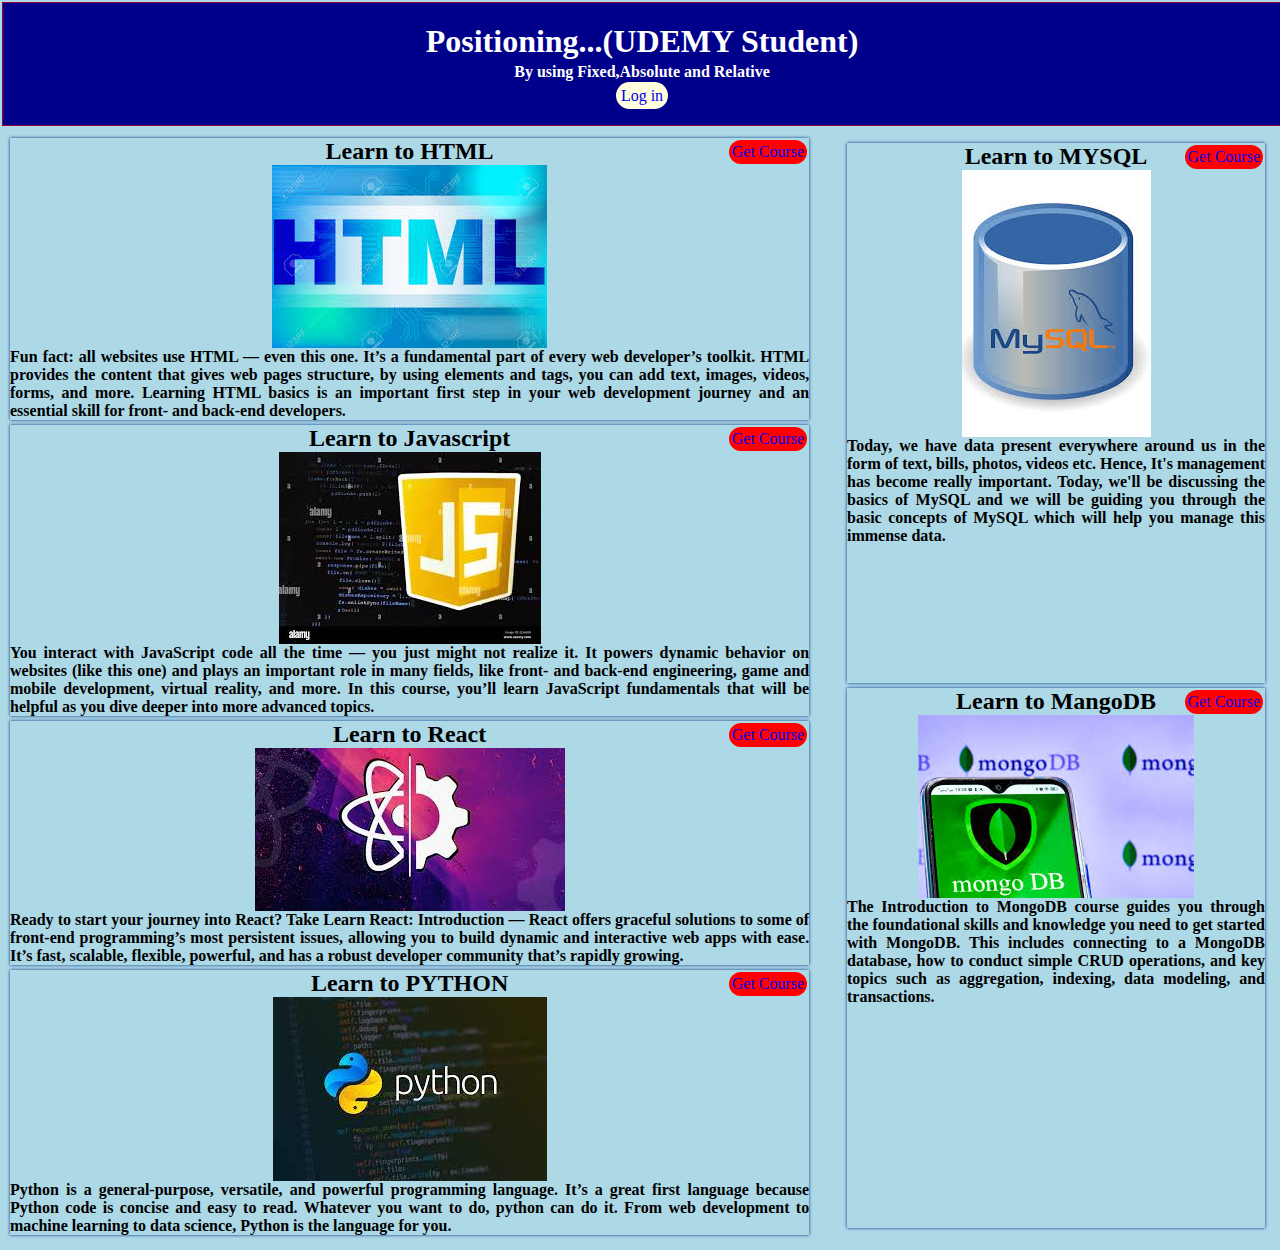
<file: projects/positioning.html>
<!DOCTYPE html>
<html lang="en">
  <head>
    <meta charset="UTF-8" />
    <meta name="viewport" content="width=device-width, initial-scale=1.0" />
    <title>Project 1</title>
    <link rel="stylesheet" href="./positioning.css" />
  </head>
  <body>
    <div class="header">
      <h1>Positioning...(UDEMY Student)</h1>
      <p>By using Fixed,Absolute and Relative</p>
      <a target="_blank" href="https://www.udemy.com/join/login-popup/?locale=en_US&response_type=html&next=https%3A%2F%2Fwww.udemy.com%2F%3Futm_source%3Daff-campaign%26utm_medium%3Dudemyads%26LSNPUBID%3DOzpaRYwFVr0%26ranMID%3D47901%26ranEAID%3DOzpaRYwFVr0%26ranSiteID%3DOzpaRYwFVr0-XsiTPmk02HTb75eZaCZnFQ">Log in</a>
    </div>
    <div class="container">
      <!--Left sidebar-->
      <div class="left">
        <div class="content">
          <h2>Learn to HTML</h2>
          <div class="img"><img src="./html.jpg" alt="" /></div>
          <p>
            Fun fact: all websites use HTML — even this one. It’s a fundamental
            part of every web developer’s toolkit. HTML provides the content
            that gives web pages structure, by using elements and tags, you can
            add text, images, videos, forms, and more. Learning HTML basics is
            an important first step in your web development journey and an
            essential skill for front- and back-end developers.
          </p>
          <a target="_blank" href="https://www.udemy.com/course/design-and-develop-a-killer-website-with-html5-and-css3/">Get Course</a>
        </div>
        <div class="content">
          <h2>Learn to Javascript</h2>
         <div class="img"> <img src="./js.jpg" alt="" /></div>
          <p>
            You interact with JavaScript code all the time — you just might not
            realize it. It powers dynamic behavior on websites (like this one)
            and plays an important role in many fields, like front- and back-end
            engineering, game and mobile development, virtual reality, and more.
            In this course, you’ll learn JavaScript fundamentals that will be
            helpful as you dive deeper into more advanced topics.
          </p>
        <a target="_blank" href="https://www.udemy.com/course/the-complete-javascript-course/">Get Course</a>
        </div>

        <div class="content">
          <h2>Learn to React</h2>
          <div class="img"><img src="./react.jpg" alt="" /></div>
          <p>
            Ready to start your journey into React? Take Learn React:
            Introduction — React offers graceful solutions to some of front-end
            programming’s most persistent issues, allowing you to build dynamic
            and interactive web apps with ease. It’s fast, scalable, flexible,
            powerful, and has a robust developer community that’s rapidly
            growing.
          </p>
         <a target="_blank" href="https://www.udemy.com/course/react-the-complete-guide-incl-redux/">Get Course</a>
        </div>

        <div class="content">
          <h2>Learn to PYTHON</h2>
          <div class="img"><img src="./python.jpg" alt="" /></div>
          <p>
            Python is a general-purpose, versatile, and powerful programming
            language. It’s a great first language because Python code is concise
            and easy to read. Whatever you want to do, python can do it. From
            web development to machine learning to data science, Python is the
            language for you.
          </p>
          <a target="_blank" href="https://www.udemy.com/course/100-days-of-code/">Get Course</a>
        </div>
      </div>
      <!--Right sidebar-->
      <div class="right">
        <div class="content">
        <h2>Learn to MYSQL</h2>
        <div class="img"><img src="./mysql.jpg" alt="" /></div>
        <p>
          Today, we have data present everywhere around us in the form of text,
          bills, photos, videos etc. Hence, It's management has become really
          important. Today, we'll be discussing the basics of MySQL and we will
          be guiding you through the basic concepts of MySQL which will help you
          manage this immense data.
        </p>
        <a target="_blank" href="https://www.udemy.com/course/sql-mysql-for-data-analytics-and-business-intelligence/">Get Course</a>
        </div>

        <div class="content">
        <h2>Learn to MangoDB</h2>
        <div class="img"><img src="./mangod.jpg" alt="" /></div>
        <p>
          The Introduction to MongoDB course guides you through the foundational skills and knowledge you need to get started with MongoDB. This includes connecting to a MongoDB database, how to conduct simple CRUD operations, and key topics such as aggregation, indexing, data modeling, and transactions.
        </p>
       <a target="_blank" href="https://www.udemy.com/course/mongodb-the-complete-developers-guide/">Get Course</a>
        </div>
      </div>
  </body>
</html>
</file>
<file: projects/positioning.css>
* {
  margin: 0%;
  padding: 0%;
  background-color: lightblue;
  box-sizing: border-box;
}
.header {
  margin: 2px;
  width: 100%;
  text-align: center;
  padding: 20px;
  background-color: darkblue;
  border: 1px solid rgba(255, 0, 0, 0.568);
  color: white;
}
.header > h1 {
  background-color: darkblue;
  font-weight: bolder;
  margin-bottom: 3px;
}
.header > p {
  background-color: darkblue;
  margin-bottom: 6px;
  font-weight: bold;
}
.header > a {
  background-color: lightyellow;
  margin-top: 6px;
  border-color: blue;
  padding: 5px;
  border-radius: 20px;
  text-decoration: none;
}
.header > a:hover {
  color: white;
  background-color: red;
}
.left {
  padding: 10px;
  border: 50px;
  width: 64%;
  position: absolute;
  left: 0;
}
.left .content {
  box-shadow: 0px 0px 3px rgb(4 45 139);
  margin-bottom: 5px;
  position: relative;
}
.left .content h2 {
  text-align: center;
}
.left .content p {
  text-align: justify;
  font-weight: bold;
}
.left .content a {
  background-color: red;
  border-radius: 25px;
  padding: 3px;
  position: absolute;
  top: 2px;
  right: 2px;
  text-decoration: none;
}
.left .content a:hover {
  background-color: white;
  color: red;
}
.left .content .img {
  display: flex;
  justify-content: center;
  align-items: center;
}
.right {
  padding: 10px;
  border: 50px;
  width: 35%;
  position: absolute;
  margin-bottom: 3px;
  right: 0;
}
.right h2 {
  text-align: center;
}
.right .content {
  margin: 5px;
  box-shadow: 0px 0px 3px rgb(4 45 139);
  margin-bottom: 5px;
  position: relative;
  height: 60vh;
}
.right .content h2 {
  text-align: center;
}
.right .content p {
  text-align: justify;
  font-weight: bold;
}
.right .content .img {
  display: flex;
  justify-content: center;
  align-items: center;
}
.right .content a {
  background-color: red;
  border-radius: 25px;
  padding: 3px;
  position: absolute;
  top: 2px;
  right: 2px;
  text-decoration: none;
}
.right .content a:hover {
  background-color: white;
  color: red;
}
</file>
